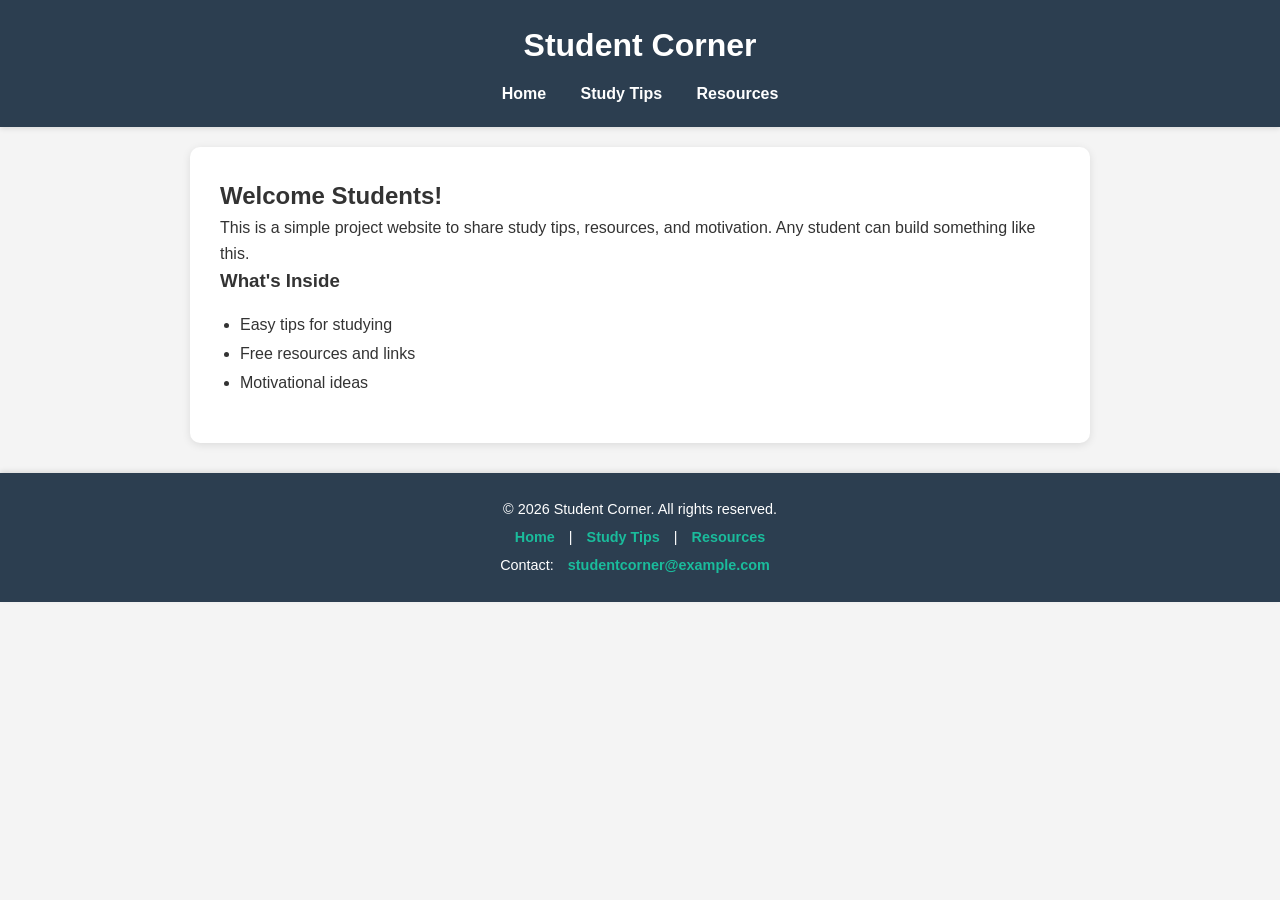
<file: index.html>
<!DOCTYPE html>
<html lang="en">
<head>
    <meta charset="UTF-8">
    <meta name="viewport" content="width=device-width, initial-scale=1.0">
    <title>Student Corner - Home</title>
    <link rel="stylesheet" href="style.css">
</head>
<body>

<header>
    <h1>Student Corner</h1>
    <nav>
        <a href="index.html">Home</a>
        <a href="study-tips.html">Study Tips</a>
        <a href="resources.html">Resources</a>
    </nav>
</header>

<main>
    <h2>Welcome Students!</h2>
    <p>
        This is a simple project website to share study tips, resources, and motivation. Any student can build something like this.
    </p>

    <h3>What's Inside</h3>
    <ul>
        <li>Easy tips for studying</li>
        <li>Free resources and links</li>
        <li>Motivational ideas</li>
    </ul>
</main>

<footer>
    <p>&copy; 2026 Student Corner. All rights reserved.</p>
    <p>
        <a href="index.html">Home</a> |
        <a href="study-tips.html">Study Tips</a> |
        <a href="resources.html">Resources</a>
    </p>
    <p>Contact: <a href="mailto:studentcorner@example.com">studentcorner@example.com</a></p>
</footer>

</body>
</html>
</file>
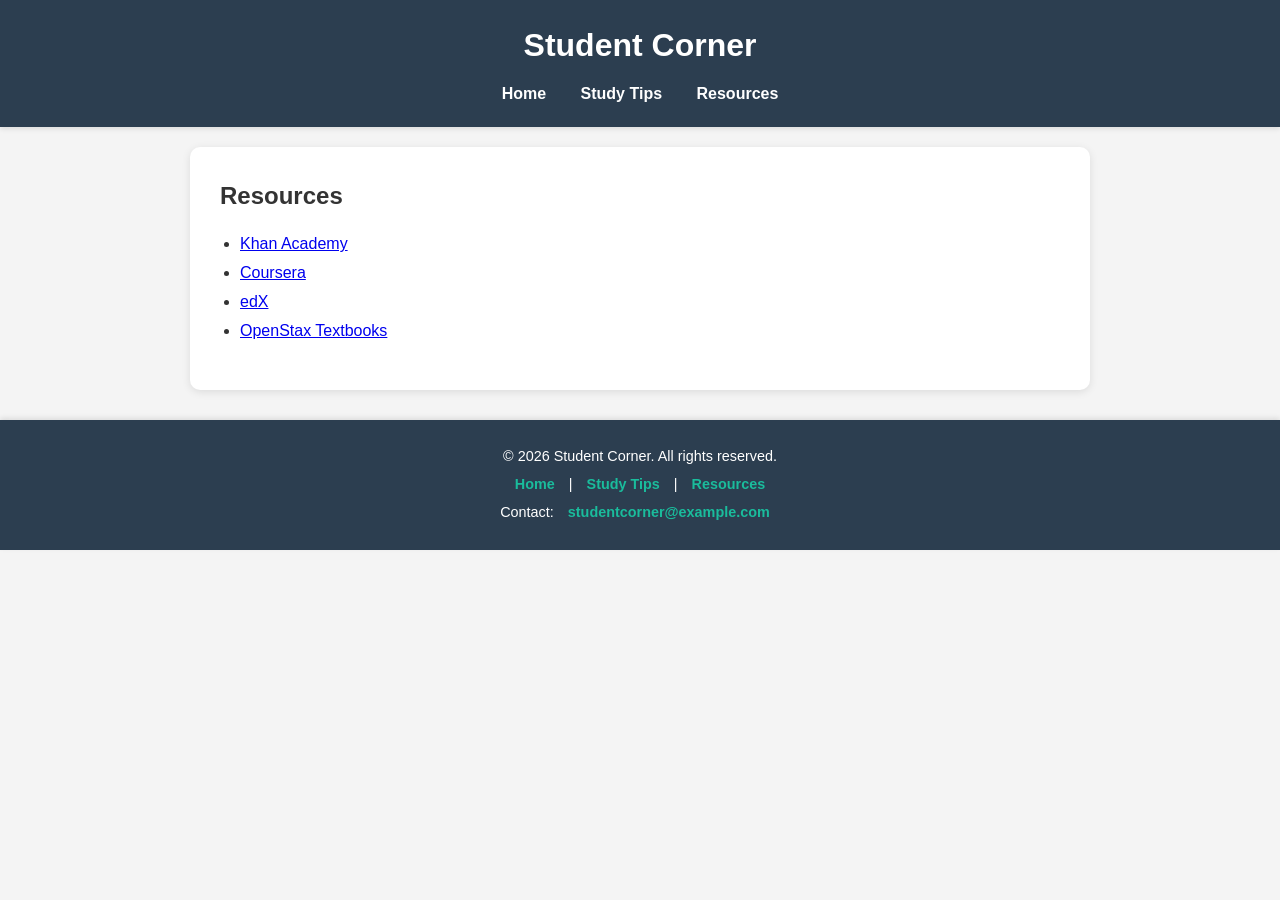
<file: index2.html>
<!DOCTYPE html>
<html lang="en">
<head>
    <meta charset="UTF-8">
    <meta name="viewport" content="width=device-width, initial-scale=1.0">
    <title>Student Corner - Resources</title>
    <link rel="stylesheet" href="style.css">
</head>
<body>

<header>
    <h1>Student Corner</h1>
    <nav>
        <a href="index.html">Home</a>
        <a href="study-tips.html">Study Tips</a>
        <a href="resources.html">Resources</a>
    </nav>
</header>

<main>
    <h2>Resources</h2>
    <ul>
        <li><a href="https://www.khanacademy.org" target="_blank">Khan Academy</a></li>
        <li><a href="https://www.coursera.org" target="_blank">Coursera</a></li>
        <li><a href="https://www.edx.org" target="_blank">edX</a></li>
        <li><a href="https://www.openstax.org" target="_blank">OpenStax Textbooks</a></li>
    </ul>
</main>

<footer>
    <p>&copy; 2026 Student Corner. All rights reserved.</p>
    <p>
        <a href="index.html">Home</a> |
        <a href="study-tips.html">Study Tips</a> |
        <a href="resources.html">Resources</a>
    </p>
    <p>Contact: <a href="mailto:studentcorner@example.com">studentcorner@example.com</a></p>
</footer>


<script>
    let userThoughts = prompt("What are your thoughts on this page?");
    if(userThoughts) {
        alert("Thanks for sharing your thoughts: " + userThoughts);
    } else {
        alert("No thoughts shared. Hope you enjoyed the page!");
    }
</script>

</body>
</html>
</file>
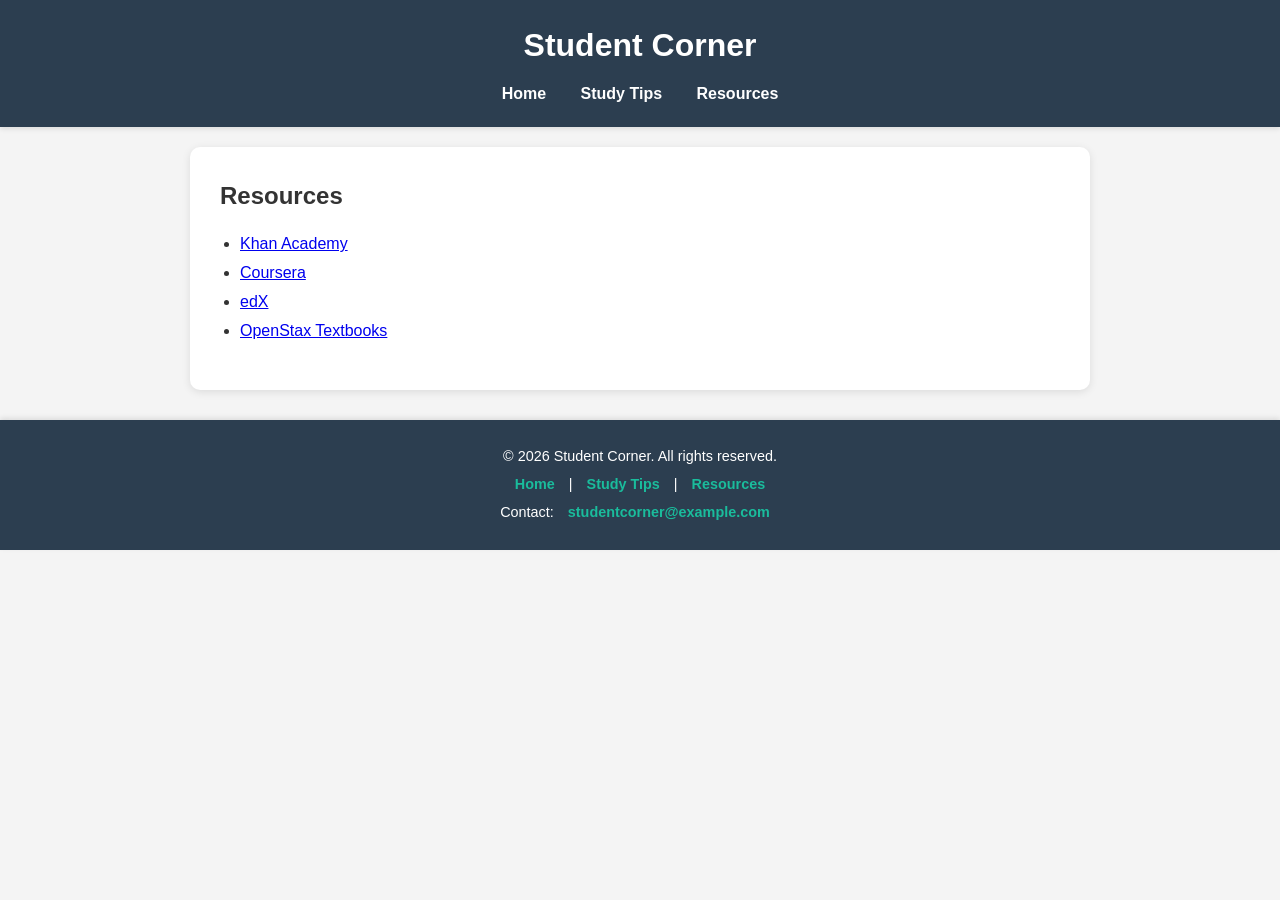
<file: resources.html>
<!DOCTYPE html>
<html lang="en">
<head>
    <meta charset="UTF-8">
    <meta name="viewport" content="width=device-width, initial-scale=1.0">
    <title>Student Corner - Resources</title>
    <link rel="stylesheet" href="style.css">
</head>
<body>

<header>
    <h1>Student Corner</h1>
    <nav>
        <a href="index.html">Home</a>
        <a href="study-guide.html">Study Tips</a>
        <a href="resources.html">Resources</a>
    </nav>
</header>

<main>
    <h2>Resources</h2>
    <ul>
        <li><a href="https://www.khanacademy.org" target="_blank">Khan Academy</a></li>
        <li><a href="https://www.coursera.org" target="_blank">Coursera</a></li>
        <li><a href="https://www.edx.org" target="_blank">edX</a></li>
        <li><a href="https://www.openstax.org" target="_blank">OpenStax Textbooks</a></li>
    </ul>
</main>

<footer>
    <p>&copy; 2026 Student Corner. All rights reserved.</p>
    <p>
        <a href="index.html">Home</a> |
        <a href="study-guide.html">Study Tips</a> |
        <a href="resources.html">Resources</a>
    </p>
    <p>Contact: <a href="mailto:studentcorner@example.com">studentcorner@example.com</a></p>
</footer>


<script>
    let userThoughts = prompt("What are your thoughts on this page?");
    if(userThoughts) {
        alert("Thanks for sharing your thoughts: " + userThoughts);
    } else {
        alert("No thoughts shared. Hope you enjoyed the page!");
    }
</script>

</body>
</html>
</file>
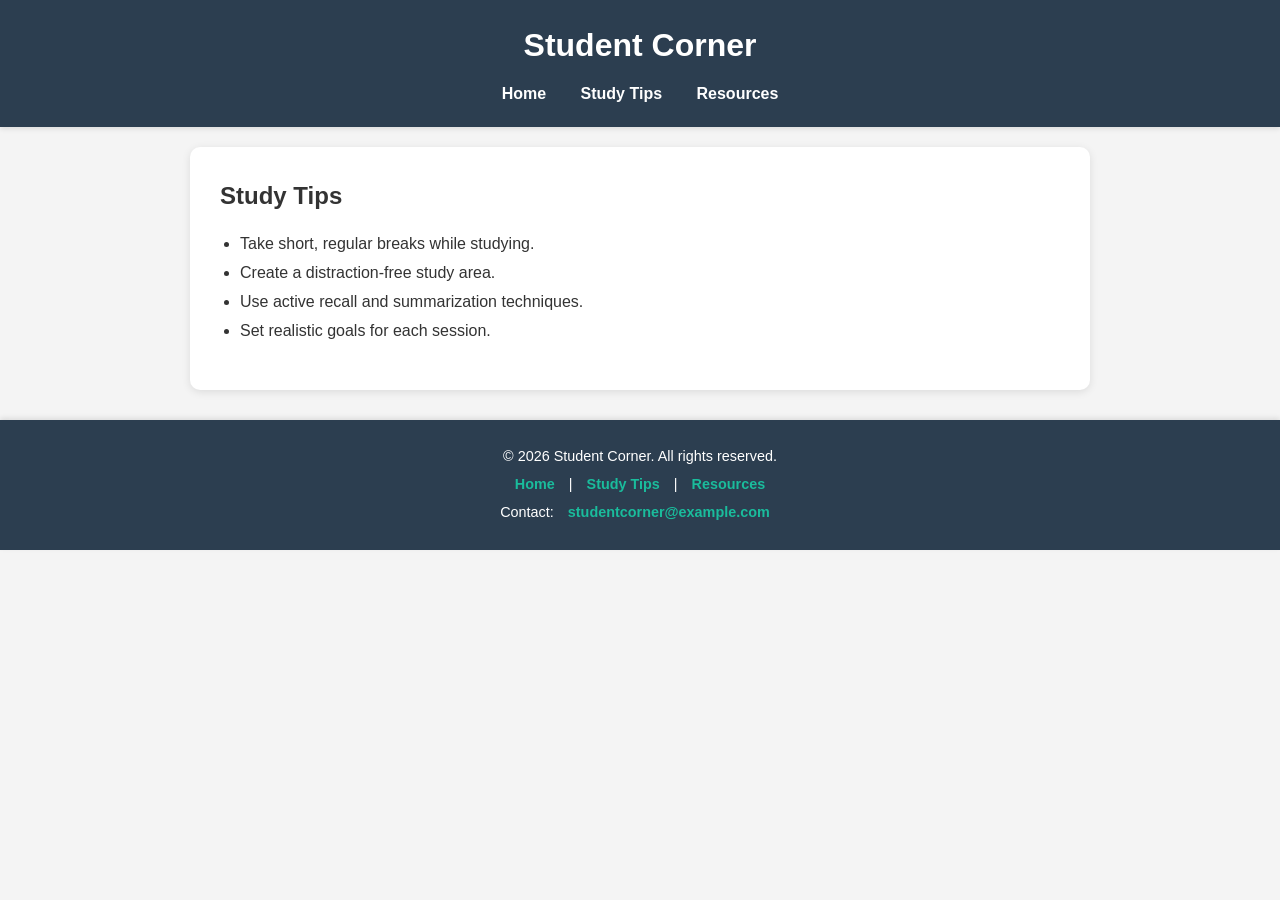
<file: study guide.html>
<!DOCTYPE html>
<html lang="en">
<head>
    <meta charset="UTF-8">
    <meta name="viewport" content="width=device-width, initial-scale=1.0">
    <title>Student Corner - Study Tips</title>
    <link rel="stylesheet" href="style.css">
</head>
<body>

<header>
    <h1>Student Corner</h1>
    <nav>
        <a href="index.html">Home</a>
        <a href="study-guide.html">Study Tips</a>
        <a href="resources.html">Resources</a>
    </nav>
</header>

<main>
    <h2>Study Tips</h2>
    <ul>
        <li>Take short, regular breaks while studying.</li>
        <li>Create a distraction-free study area.</li>
        <li>Use active recall and summarization techniques.</li>
        <li>Set realistic goals for each session.</li>
    </ul>
</main>

<footer>
    <p>&copy; 2026 Student Corner. All rights reserved.</p>
    <p>
        <a href="index.html">Home</a> |
        <a href="study-guide.html">Study Tips</a> |
        <a href="resources.html">Resources</a>
    </p>
    <p>Contact: <a href="mailto:studentcorner@example.com">studentcorner@example.com</a></p>
</footer>

</body>
</html>
</file>
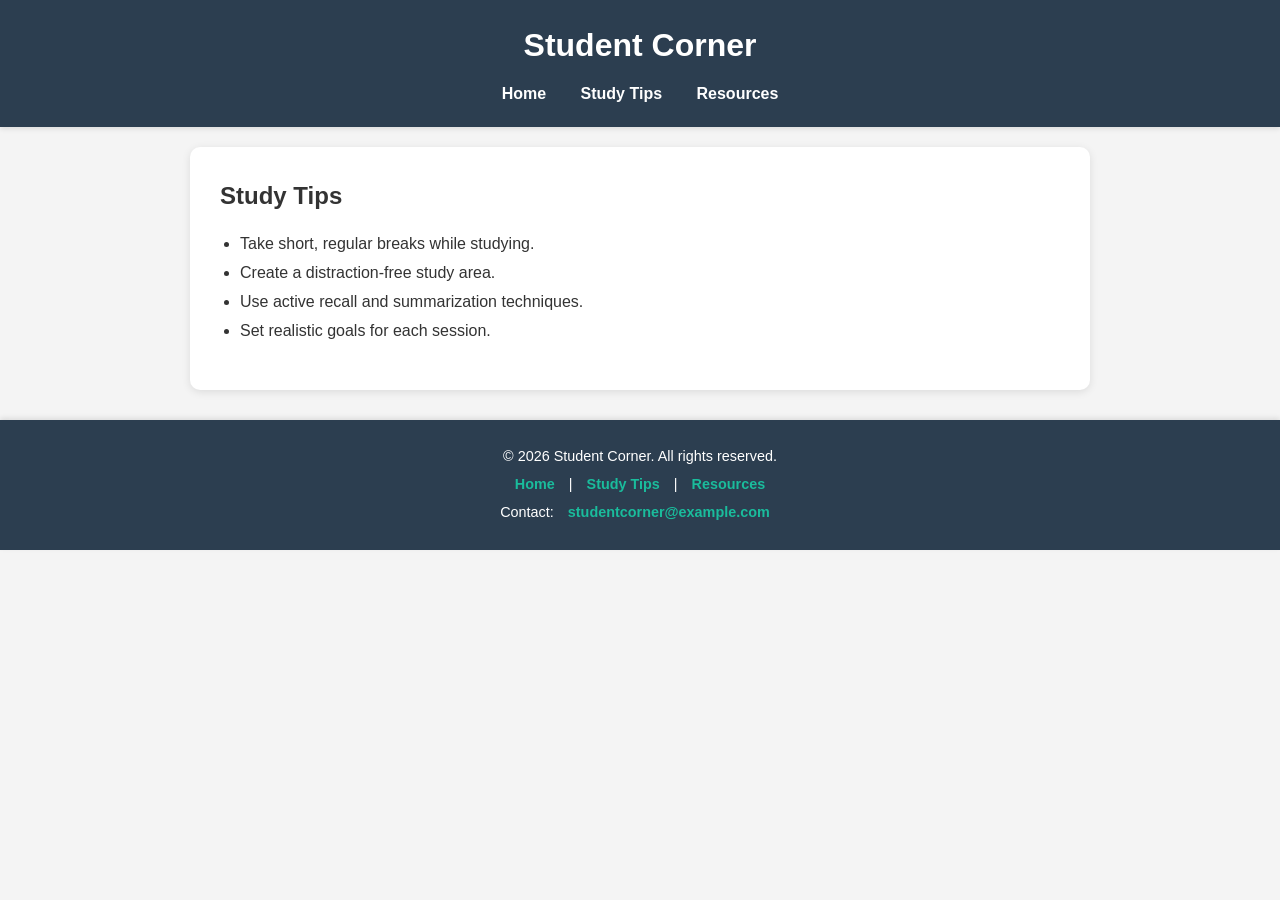
<file: Study.html>
<!DOCTYPE html>
<html lang="en">
<head>
    <meta charset="UTF-8">
    <meta name="viewport" content="width=device-width, initial-scale=1.0">
    <title>Student Corner - Study Tips</title>
    <link rel="stylesheet" href="style.css">
</head>
<body>

<header>
    <h1>Student Corner</h1>
    <nav>
        <a href="index.html">Home</a>
        <a href="study-tips.html">Study Tips</a>
        <a href="resources.html">Resources</a>
    </nav>
</header>

<main>
    <h2>Study Tips</h2>
    <ul>
        <li>Take short, regular breaks while studying.</li>
        <li>Create a distraction-free study area.</li>
        <li>Use active recall and summarization techniques.</li>
        <li>Set realistic goals for each session.</li>
    </ul>
</main>

<footer>
    <p>&copy; 2026 Student Corner. All rights reserved.</p>
    <p>
        <a href="index.html">Home</a> |
        <a href="study-tips.html">Study Tips</a> |
        <a href="resources.html">Resources</a>
    </p>
    <p>Contact: <a href="mailto:studentcorner@example.com">studentcorner@example.com</a></p>
</footer>

</body>
</html>
</file>
<file: style.css>
* {
    margin: 0;
    padding: 0;
    box-sizing: border-box;
}


body {
    font-family: Arial, sans-serif;
    background: #f4f4f4;
    color: #333;
    line-height: 1.6;
}


header {
    background: #2c3e50;
    color: white;
    padding: 20px 0;
    text-align: center;
    box-shadow: 0 2px 5px rgba(0,0,0,0.1);
}


nav {
    margin-top: 10px;
}

nav a {
    color: white;
    text-decoration: none;
    margin: 0 15px;
    font-weight: bold;
    transition: all 0.3s ease;
}

nav a:hover {
    text-decoration: underline;
    color: #1abc9c;
}

main {
    padding: 30px;
    background: white;
    margin: 20px auto;
    border-radius: 10px;
    max-width: 900px;
    box-shadow: 0 2px 8px rgba(0,0,0,0.1);
}


ul {
    margin: 15px 0;
    line-height: 1.8;
    padding-left: 20px;
}


blockquote {
    margin: 20px 0;
    font-style: italic;
    color: #555;
    border-left: 4px solid #2c3e50;
    padding-left: 15px;
    background: #f9f9f9;
}


button, .btn {
    background: #2c3e50;
    color: white;
    padding: 10px 20px;
    border: none;
    border-radius: 5px;
    cursor: pointer;
    transition: all 0.3s ease;
}

button:hover, .btn:hover {
    background: #1abc9c;
}


footer {
    background: #2c3e50;
    color: white;
    text-align: center;
    padding: 20px 0;
    margin-top: 30px;
    font-size: 0.9em;
    box-shadow: 0 -2px 5px rgba(0,0,0,0.1);
}

footer a {
    color: #1abc9c;
    text-decoration: none;
    margin: 0 10px;
    font-weight: bold;
    transition: color 0.3s ease;
}

footer a:hover {
    color: #16a085;
    text-decoration: underline;
}

footer p {
    margin: 5px 0;
}    text-decoration: underline;
}

footer p {
    margin: 5px 0;
}
</file>
